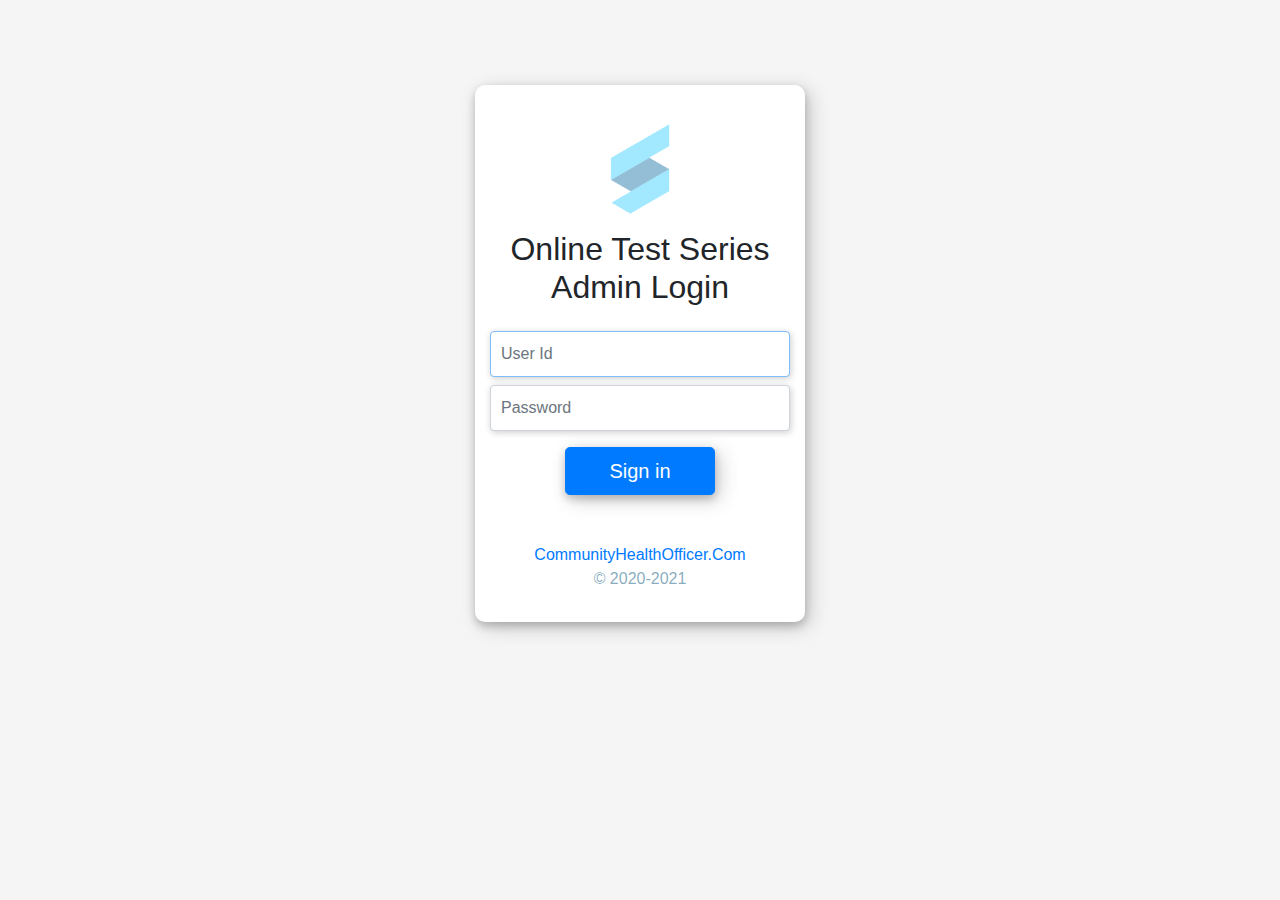
<file: adminportal/index.html>
<!doctype html>
<html lang="en">
  <head>
    <meta charset="utf-8">
    <meta name="viewport" content="width=device-width, initial-scale=1, shrink-to-fit=no">
    <meta name="description" content="">
    <meta name="author" content="">
    <link rel="icon" href="./css/favicon.ico">
    <title>Online Test Series</title>
    <link rel="canonical" href="https://getbootstrap.com/docs/4.0/examples/starter-template/">
    <link href="./css/bootstrap.min.css" rel="stylesheet">
    <link href="./css/index.css" rel="stylesheet">

  </head>

  <body>

    <nav class="navbar navbar-expand-md navbar-dark bg-dark fixed-top hideNavBar" id="navBar">
      <button class="btn btn-outline-success backBtn my-2 my-sm-0" onclick="goDashboard()">Go Back</button>
      <button class="btn btn-outline-danger logoutBtn my-2 my-sm-0" onclick="doLogout()">Logout</button>
    </nav>

    <main role="main" class="container mainReset">
      <div id="viewTemplate"></div>

      <div class="modal fade modal-show" id="myModal" role="dialog">
          <div class="modal-dialog">
            <div class="modal-content">
              <div class="modal-body" id="modalBody"></div>
              <div class="modal-footer" id="modalFooter"></div>
            </div>
          </div>
        </div>

    </main><!-- /.container -->


    <script src="./js/jquery.min.js"></script>
    <script src="./js/firebase.js"></script>
    <script src="./js/firebase-firestore.js"></script>
    <script src="./js/html2pdf.js"></script>
    <script src="./js/data.js"></script>
    <script src="./js/index.js"></script>


  </body>
</html>
</file>
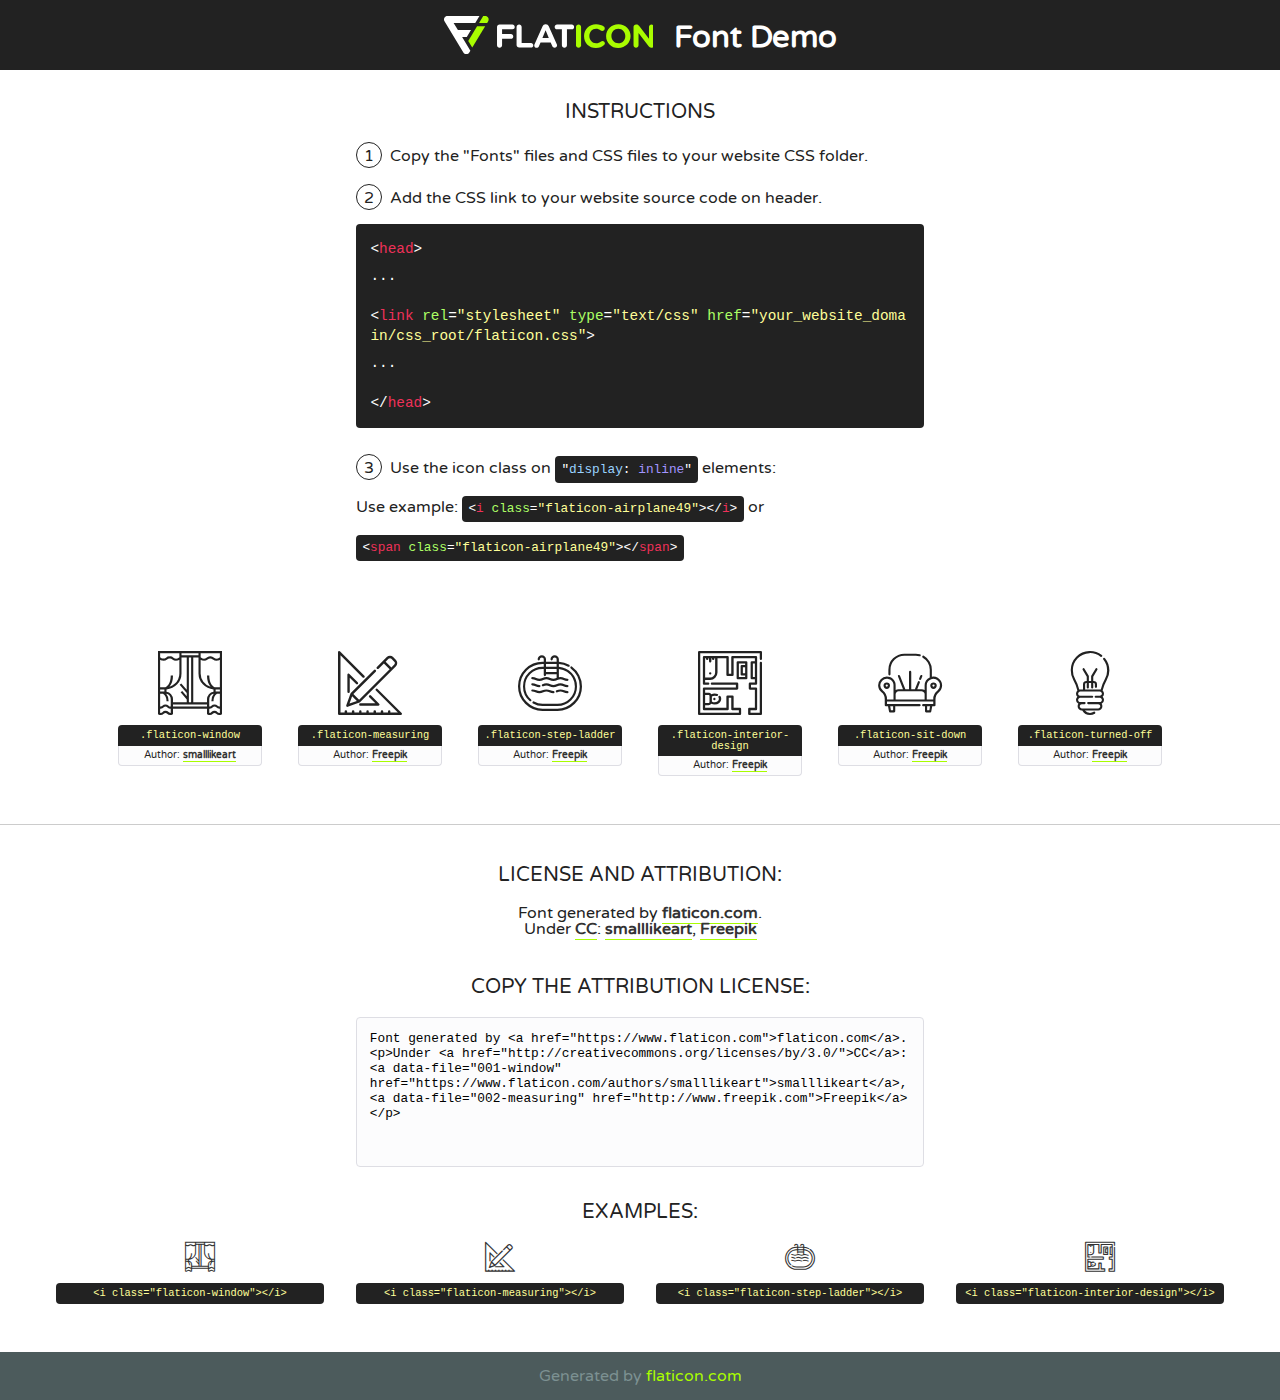
<file: fonts/flaticon/font/flaticon.html>
<!DOCTYPE html>
<!--
  Flaticon icon font: Flaticon
  Creation date: 01/03/2019 00:45
-->
<html>
<!DOCTYPE html>
<html>

<head>
    <title>Flaticon WebFont</title>
    <link href="http://fonts.googleapis.com/css?family=Varela+Round" rel="stylesheet" type="text/css" />
    <link rel="stylesheet" type="text/css" href="flaticon.css">
    <meta charset="UTF-8">
    <style>
    html, body, div, span, applet, object, iframe,
    h1, h2, h3, h4, h5, h6, p, blockquote, pre,
    a, abbr, acronym, address, big, cite, code,
    del, dfn, em, img, ins, kbd, q, s, samp,
    small, strike, strong, sub, sup, tt, var,
    b, u, i, center,
    dl, dt, dd, ol, ul, li,
    fieldset, form, label, legend,
    table, caption, tbody, tfoot, thead, tr, th, td,
    article, aside, canvas, details, embed, 
    figure, figcaption, footer, header, hgroup, 
    menu, nav, output, ruby, section, summary,
    time, mark, audio, video {
        margin: 0;
        padding: 0;
        border: 0;
        font-size: 100%;
        font: inherit;
        vertical-align: baseline;
    }
    /* HTML5 display-role reset for older browsers */
    article, aside, details, figcaption, figure, 
    footer, header, hgroup, menu, nav, section {
        display: block;
    }
    body {
        line-height: 1;
    }
    ol, ul {
        list-style: none;
    }
    blockquote, q {
        quotes: none;
    }
    blockquote:before, blockquote:after,
    q:before, q:after {
        content: '';
        content: none;
    }
    table {
        border-collapse: collapse;
        border-spacing: 0;
    }
    body {
        font-family: 'Varela Round', Helvetica, Arial, sans-serif;
        font-size: 16px;
        color: #222;
    }
    a {
        color: #333;
        border-bottom: 1px solid #a9fd00;
        font-weight: bold;
        text-decoration: none;
    }
    * {
        -moz-box-sizing: border-box;
        -webkit-box-sizing: border-box;
        box-sizing: border-box;
        margin: 0;
        padding: 0;
    }
    [class^="flaticon-"]:before, [class*=" flaticon-"]:before, [class^="flaticon-"]:after, [class*=" flaticon-"]:after {
        font-family: Flaticon;
        font-size: 30px;
        font-style: normal;
        margin-left: 20px;
        color: #333;
    }
    .wrapper {
        max-width: 600px;
        margin: auto;
        padding: 0 1em;
    }
    .title {
        font-size: 1.25em;
        text-align: center;
        margin-bottom: 1em;
        text-transform: uppercase;
    }
    header {
        text-align: center;
        background-color: #222;
        color: #fff;
        padding: 1em;
    }
    header .logo {
        width: 210px;
        height: 38px;
        display: inline-block;
        vertical-align: middle;
        margin-right: 1em;
        border: none;
    }
    header strong {
        font-size: 1.95em;
        font-weight: bold;
        vertical-align: middle;
        margin-top: 5px;
        display: inline-block;
    }
    .demo {
        margin: 2em auto;
        line-height: 1.25em;
    }
    .demo ul li {
        margin-bottom: 1em;
    }
    .demo ul li .num {
        color: #222;
        border-radius: 20px;
        display: inline-block;
        width: 26px;
        padding: 3px;
        height: 26px;
        text-align: center;
        margin-right: 0.5em;
        border: 1px solid #222;
    }
    .demo ul li code {
        background-color: #222;
        border-radius: 4px;
        padding: 0.25em 0.5em;
        display: inline-block;
        color: #fff;
        font-family: Consolas,Monaco,Lucida Console,Liberation Mono,DejaVu Sans Mono,Bitstream Vera Sans Mono,Courier New, monospace;
        font-weight: lighter;
        margin-top: 1em;
        font-size: 0.8em;
        word-break: break-all;
    }
    .demo ul li code.big {
        padding: 1em;
        font-size: 0.9em;
    }
    .demo ul li code .red {
        color: #EF3159;
    }
    .demo ul li code .green {
        color: #ACFF65;
    }
    .demo ul li code .yellow {
        color: #FFFF99;
    }
    .demo ul li code .blue {
        color: #99D3FF;
    }
    .demo ul li code .purple {
        color: #A295FF;
    }
    .demo ul li code .dots {
        margin-top: 0.5em;
        display: block;
    }
    #glyphs {
        border-bottom: 1px solid #ccc;
        padding: 2em 0;
        text-align: center;
    }
    .glyph {
        display: inline-block;
        width: 9em;
        margin: 1em;
        text-align: center;
        vertical-align: top;
        background: #FFF;
    }
    .glyph .glyph-icon {
        padding: 10px;
        display: block;
        font-family:"Flaticon";
        font-size: 64px;
        line-height: 1;
    }
    .glyph .glyph-icon:before {
        font-size: 64px;
        color: #222;
        margin-left: 0;
    }
    .class-name {
        font-size: 0.65em;
        background-color: #222;
        color: #fff;
        border-radius: 4px 4px 0 0;
        padding: 0.5em;
        color: #FFFF99;
        font-family: Consolas,Monaco,Lucida Console,Liberation Mono,DejaVu Sans Mono,Bitstream Vera Sans Mono,Courier New, monospace;
    }
    .author-name {
        font-size: 0.6em;
        background-color: #fcfcfd;
        border: 1px solid #DEDEE4;
        border-top: 0;
        border-radius: 0 0 4px 4px;
        padding: 0.5em;
    }
    .class-name:last-child {
        font-size: 10px;
        color:#888;
    }
    .class-name:last-child a {
        font-size: 10px;
        color:#555;
    }
    .class-name:last-child a:hover {
        color:#a9fd00;
    }
    .glyph > input {
        display: block;
        width: 100px;
        margin: 5px auto;
        text-align: center;
        font-size: 12px;
        cursor: text;
    }
    .glyph > input.icon-input {
        font-family:"Flaticon";
        font-size: 16px;
        margin-bottom: 10px;
    }
    .attribution .title {
        margin-top: 2em;
    }
    .attribution textarea {
        background-color: #fcfcfd;
        padding: 1em;
        border: none;
        box-shadow: none;
        border: 1px solid #DEDEE4;
        border-radius: 4px;
        resize: none;
        width: 100%;
        height: 150px;
        font-size: 0.8em;
        font-family: Consolas,Monaco,Lucida Console,Liberation Mono,DejaVu Sans Mono,Bitstream Vera Sans Mono,Courier New, monospace;
        -webkit-appearance: none;
    }
    .iconsuse {
        margin: 2em auto;
        text-align: center;
        max-width: 1200px;
    }
    .iconsuse:after {
        content: '';
        display: table;
        clear: both;
    }
    .iconsuse .image {
        float: left;
        width: 25%;
        padding: 0 1em;
    }
    .iconsuse .image p {
        margin-bottom: 1em;
    }
    .iconsuse .image span {
        display: block;
        font-size: 0.65em;
        background-color: #222;
        color: #fff;
        border-radius: 4px;
        padding: 0.5em;
        color: #FFFF99;
        margin-top: 1em;
        font-family: Consolas,Monaco,Lucida Console,Liberation Mono,DejaVu Sans Mono,Bitstream Vera Sans Mono,Courier New, monospace;
    }
    #footer {
        text-align: center;
        background-color: #4C5B5C;
        color: #7c9192;
        padding: 1em;
    }
    #footer a {
        border: none;
        color: #a9fd00;
        font-weight: normal;
    }
    @media (max-width: 960px) {
        .iconsuse .image {
            width: 50%;
        }
    }
    @media (max-width: 560px) {
        .iconsuse .image {
            width: 100%;
        }
    }
    </style>
</head>

<body class="characters-off">

    <header>
        <a href="https://www.flaticon.com" target="_blank" class="logo">
            <svg version="1.1" xmlns="http://www.w3.org/2000/svg" xmlns:xlink="http://www.w3.org/1999/xlink" xmlns:a="http://ns.adobe.com/AdobeSVGViewerExtensions/3.0/" viewBox="0 0 560.875 102.036" enable-background="new 0 0 560.875 102.036" xml:space="preserve">
                <defs>
                </defs>
                <g>
                    <g class="letters">
                        <path fill="#ffffff" d="M141.596,29.675c0-3.777,2.985-6.767,6.764-6.767h34.438c3.426,0,6.15,2.728,6.15,6.15
                        c0,3.43-2.724,6.149-6.15,6.149h-27.674v13.091h23.719c3.429,0,6.151,2.724,6.151,6.15c0,3.43-2.723,6.149-6.151,6.149h-23.719
                        v17.574c0,3.773-2.986,6.761-6.764,6.761c-3.779,0-6.764-2.989-6.764-6.761V29.675z"></path>
                        <path fill="#ffffff" d="M193.844,29.149c0-3.781,2.985-6.767,6.764-6.767c3.776,0,6.763,2.985,6.763,6.767v42.957h25.039
                        c3.426,0,6.149,2.726,6.149,6.153c0,3.425-2.723,6.15-6.149,6.15h-31.802c-3.779,0-6.764-2.986-6.764-6.768V29.149z"></path>
                        <path fill="#ffffff" d="M241.891,75.71l21.438-48.407c1.492-3.341,4.215-5.357,7.906-5.357h0.792
                        c3.686,0,6.323,2.017,7.815,5.357l21.439,48.407c0.436,0.967,0.701,1.845,0.701,2.723c0,3.602-2.809,6.501-6.414,6.501
                        c-3.161,0-5.269-1.845-6.499-4.655l-4.132-9.661h-27.059l-4.301,10.102c-1.144,2.631-3.426,4.214-6.237,4.214
                        c-3.517,0-6.24-2.81-6.24-6.325C241.1,77.64,241.451,76.677,241.891,75.71z M279.932,58.666l-8.521-20.297l-8.526,20.297H279.932
                        z"></path>
                        <path fill="#ffffff" d="M314.864,35.387H301.86c-3.429,0-6.239-2.813-6.239-6.238c0-3.429,2.811-6.24,6.239-6.24h39.533
                        c3.426,0,6.237,2.811,6.237,6.24c0,3.425-2.811,6.238-6.237,6.238h-13.001v42.785c0,3.773-2.99,6.761-6.764,6.761
                        c-3.779,0-6.764-2.989-6.764-6.761V35.387z"></path>
                        <path fill="#A9FD00" d="M352.615,29.149c0-3.781,2.985-6.767,6.767-6.767c3.774,0,6.761,2.985,6.761,6.767v49.024
                        c0,3.773-2.987,6.761-6.761,6.761c-3.781,0-6.767-2.989-6.767-6.761V29.149z"></path>
                        <path fill="#A9FD00" d="M374.132,53.836v-0.179c0-17.481,13.178-31.801,32.065-31.801c9.22,0,15.459,2.458,20.557,6.238
                        c1.402,1.054,2.637,2.985,2.637,5.357c0,3.692-2.985,6.59-6.681,6.59c-1.845,0-3.071-0.702-4.044-1.319
                        c-3.776-2.813-7.729-4.393-12.562-4.393c-10.364,0-17.831,8.611-17.831,19.154v0.173c0,10.542,7.291,19.329,17.831,19.329
                        c5.715,0,9.492-1.756,13.359-4.834c1.049-0.874,2.458-1.491,4.039-1.491c3.429,0,6.325,2.813,6.325,6.236
                        c0,2.106-1.056,3.78-2.282,4.834c-5.539,4.834-12.036,7.733-21.878,7.733C387.572,85.464,374.132,71.493,374.132,53.836z"></path>
                        <path fill="#A9FD00" d="M433.009,53.836v-0.179c0-17.481,13.79-31.801,32.766-31.801c18.981,0,32.592,14.143,32.592,31.628v0.173
                        c0,17.483-13.785,31.807-32.769,31.807C446.625,85.464,433.009,71.32,433.009,53.836z M484.224,53.836v-0.179
                        c0-10.539-7.725-19.326-18.626-19.326c-10.893,0-18.449,8.611-18.449,19.154v0.173c0,10.542,7.73,19.329,18.626,19.329
                        C476.676,72.986,484.224,64.378,484.224,53.836z"></path>
                        <path fill="#A9FD00" d="M506.233,29.321c0-3.774,2.99-6.763,6.767-6.763h1.401c3.252,0,5.183,1.583,7.029,3.953l26.093,34.265
                        V29.059c0-3.692,2.99-6.677,6.681-6.677c3.683,0,6.671,2.985,6.671,6.677v48.934c0,3.78-2.987,6.765-6.764,6.765h-0.436
                        c-3.257,0-5.188-1.581-7.034-3.953l-27.056-35.492v32.944c0,3.687-2.985,6.676-6.678,6.676c-3.683,0-6.673-2.989-6.673-6.676
                        V29.321z"></path>
                    </g>
                    <g class="insignia">
                        <path fill="#ffffff" d="M48.372,56.137h12.517l11.156-18.537H37.186L25.688,18.539h57.825L94.668,0H9.271
                        C5.925,0,2.842,1.801,1.198,4.716c-1.644,2.907-1.593,6.482,0.134,9.343l50.38,83.501c1.678,2.781,4.689,4.476,7.938,4.476
                        c3.246,0,6.257-1.695,7.935-4.476l2.898-4.804L48.372,56.137z"></path>
                        <g class="i">
                            <path fill="#A9FD00" d="M93.575,18.539h0.031v0.004l21.652,0.004l2.705-4.488c1.727-2.861,1.778-6.436,0.133-9.343
                            C116.454,1.801,113.371,0,110.026,0h-5.294L93.575,18.539z"></path>
                            <polygon fill="#A9FD00" points="88.291,27.356 64.725,66.486 75.519,84.404 109.942,27.356"></polygon>
                        </g>
                    </g>
                </g>
            </svg>
        </a>
        <strong>Font Demo</strong>
    </header>


    <section class="demo wrapper">

        <p class="title">Instructions</p>

        <ul>
            <li>
                <span class="num">1</span>Copy the "Fonts" files and CSS files to your website CSS folder.
            </li>
            <li>
                <span class="num">2</span>Add the CSS link to your website source code on header.
                <code class="big">
                    &lt;<span class="red">head</span>&gt;
                    <br/><span class="dots">...</span>
                    <br/>&lt;<span class="red">link</span> <span class="green">rel</span>=<span class="yellow">"stylesheet"</span> <span class="green">type</span>=<span class="yellow">"text/css"</span> <span class="green">href</span>=<span class="yellow">"your_website_domain/css_root/flaticon.css"</span>&gt;
                    <br/><span class="dots">...</span>
                    <br/>&lt;/<span class="red">head</span>&gt;
                </code>
            </li>

            <li>
                <p>
                    <span class="num">3</span>Use the icon class on <code>"<span class="blue">display</span>:<span class="purple"> inline</span>"</code> elements:
                    <br />
                    Use example: <code>&lt;<span class="red">i</span> <span class="green">class</span>=<span class="yellow">&quot;flaticon-airplane49&quot;</span>&gt;&lt;/<span class="red">i</span>&gt;</code> or <code>&lt;<span class="red">span</span> <span class="green">class</span>=<span class="yellow">&quot;flaticon-airplane49&quot;</span>&gt;&lt;/<span class="red">span</span>&gt;</code>
            </li>
        </ul>

    </section>




   <section id="glyphs">          
    
      
        <div class="glyph"><div class="glyph-icon flaticon-window"></div>
            <div class="class-name">.flaticon-window</div>
            <div class="author-name">Author: <a data-file="001-window" href="https://www.flaticon.com/authors/smalllikeart">smalllikeart</a> </div> 
        </div>        
        
        <div class="glyph"><div class="glyph-icon flaticon-measuring"></div>
            <div class="class-name">.flaticon-measuring</div>
            <div class="author-name">Author: <a data-file="002-measuring" href="http://www.freepik.com">Freepik</a> </div> 
        </div>        
        
        <div class="glyph"><div class="glyph-icon flaticon-step-ladder"></div>
            <div class="class-name">.flaticon-step-ladder</div>
            <div class="author-name">Author: <a data-file="003-step-ladder" href="http://www.freepik.com">Freepik</a> </div> 
        </div>        
        
        <div class="glyph"><div class="glyph-icon flaticon-interior-design"></div>
            <div class="class-name">.flaticon-interior-design</div>
            <div class="author-name">Author: <a data-file="004-interior-design" href="http://www.freepik.com">Freepik</a> </div> 
        </div>        
        
        <div class="glyph"><div class="glyph-icon flaticon-sit-down"></div>
            <div class="class-name">.flaticon-sit-down</div>
            <div class="author-name">Author: <a data-file="005-sit-down" href="http://www.freepik.com">Freepik</a> </div> 
        </div>        
        
        <div class="glyph"><div class="glyph-icon flaticon-turned-off"></div>
            <div class="class-name">.flaticon-turned-off</div>
            <div class="author-name">Author: <a data-file="006-turned-off" href="http://www.freepik.com">Freepik</a> </div> 
        </div>        
        

    </section>



    <section class="attribution wrapper"   style="text-align:center;">

      <div class="title">License and attribution:</div><div class="attrDiv">Font generated by <a href="https://www.flaticon.com">flaticon.com</a>. <div><p>Under <a href="http://creativecommons.org/licenses/by/3.0/">CC</a>: <a data-file="001-window" href="https://www.flaticon.com/authors/smalllikeart">smalllikeart</a>, <a data-file="002-measuring" href="http://www.freepik.com">Freepik</a></p>  </div>
      </div>
      <div class="title">Copy the Attribution License:</div>

    <textarea onclick="this.focus();this.select();">Font generated by &lt;a href=&quot;https://www.flaticon.com&quot;&gt;flaticon.com&lt;/a&gt;. <p>Under <a href="http://creativecommons.org/licenses/by/3.0/">CC</a>: <a data-file="001-window" href="https://www.flaticon.com/authors/smalllikeart">smalllikeart</a>, <a data-file="002-measuring" href="http://www.freepik.com">Freepik</a></p>  
     </textarea>

    </section>

    <section class="iconsuse">

          <div class="title">Examples:</div>            
             
            <div class="image">
                <p>
                    <i class="glyph-icon flaticon-window"></i> 
                    <span>&lt;i class=&quot;flaticon-window&quot;&gt;&lt;/i&gt;</span>
                </p>
            </div>
            
            <div class="image">
                <p>
                    <i class="glyph-icon flaticon-measuring"></i> 
                    <span>&lt;i class=&quot;flaticon-measuring&quot;&gt;&lt;/i&gt;</span>
                </p>
            </div>
            
            <div class="image">
                <p>
                    <i class="glyph-icon flaticon-step-ladder"></i> 
                    <span>&lt;i class=&quot;flaticon-step-ladder&quot;&gt;&lt;/i&gt;</span>
                </p>
            </div>
            
            <div class="image">
                <p>
                    <i class="glyph-icon flaticon-interior-design"></i> 
                    <span>&lt;i class=&quot;flaticon-interior-design&quot;&gt;&lt;/i&gt;</span>
                </p>
            </div>
                       
        </div>
                            
    </section>

<div id="footer">
    <div>Generated by <a href="https://www.flaticon.com">flaticon.com</a>
    </div>
</div>



</body>
</html>
</file>
<file: adminportal/css/index.css>
.starter-template {
  padding: 3rem 1.5rem;
  text-align: center;
}


html, body { height: 100%; }

body {
  /* display: -ms-flexbox;
  display: -webkit-box;
  display: flex; */
  -ms-flex-align: center;
  -ms-flex-pack: center;
  -webkit-box-align: center;
  align-items: center;
  -webkit-box-pack: center;
  justify-content: center;
  padding-top: 40px;
  padding-bottom: 40px;
  background-color: #f5f5f5;
}
.text-muted{
  /* font-weight: 600; */
  color: rgba(57, 115, 146, 0.6)!important;
}
.btn-intro{
    color: #fff;
    background-color: #00BCD4;
    border-color: #00BCD4;
}

.modal-show{
  opacity: 1 !important;
  background: rgba(60, 60, 60, 0.5);
}
.modal-show .modal-dialog{
  text-align: center;
  top: 100px;
  margin: 0 !important;
  max-width: 100vw !important;
  padding: 20vw;
}
@media (min-width: 320px) and (max-width: 480px) {
  .modal-show .modal-dialog{
    top: 175px;
    padding: 4vw;
  }
}
.modal-show .modal-content {
    border-radius: 10px;
}


.container{
  margin-top: 10px;
  /* background: blueviolet; */
  border-radius: 10px;
  /* top: -78px; */
  /* position: relative; */
}

.navbar{box-shadow: 0px 4px 15px 0px rgba(0, 0, 0, 0.38);}
.hideNavBar{display: none;}
.logoutBtn{
  border-radius: 10px;
    color: rgb(244, 67, 54);
    background-color: rgba(0, 0, 0, 0.3);
    background-image: none;
    border-color: rgb(244, 67, 54);
    border-width: 2px;
    margin-left: 20px;
  }
  .backBtn{
    border-radius: 10px;
      color: rgb(76, 175, 80);
      background-color: rgba(0, 0, 0, 0.3);
      background-image: none;
      border-color: rgb(76, 175, 80);
      border-width: 2px;
    }





.resultText{
  font-weight: 500;
  font-size: 1.3rem;
  text-align: center;
  padding: 5px;
  margin: -2rem -2rem 1rem -2rem;
}



.form-signin {
  width: 100%;
  max-width: 330px;
  padding: 15px;
  margin: 0 auto;
  box-shadow: 0 4px 8px 0 rgba(0, 0, 0, 0.2), 5px 5px 20px 0px rgba(0, 0, 0, 0.19);
  border-radius: 10px;
  margin-top: 45px;
  background:rgb(255, 255, 255);
}
.form-signin .form-control {
  position: relative;
  box-sizing: border-box;
  height: auto;
  padding: 10px;
  font-size: 16px;
  box-shadow: 0 1px 7px 0 rgba(0, 0, 0, 0.1), 2px 2px 7px 0px rgba(0, 0, 0, 0.1);
}
.form-signin .form-control:focus { z-index: 2; }


.btn{
  box-shadow: 0 4px 8px 0 rgba(0, 0, 0, 0.2), 5px 5px 20px 0px rgba(0, 0, 0, 0.19);
}

.w-20{ margin: 10px; width: 116px;}
.w-30{ width: 30%; }
.w-50{ width: 50%; }
.w-70{ width: 70%; }




/* h3 {
  margin-top: 2rem;
} */

.row {
  margin-bottom: 1rem;
  padding: 3rem 1.5rem;
  margin-top: 1rem;
  /* margin-bottom: 0; */
}

.custom-control {
  position: relative;
  display: block;
  padding-left: 2rem;
}
.custom-control-input {
    position: absolute;
    z-index: -1;
    opacity: 0;
}
.custom-control-label {
  font-size: 1.15rem;
  margin-bottom: 1rem;

}
.custom-control-label::before {
  width: 1.2rem;
  height: 1.2rem;
  top: 4px;
  position: absolute;
  left: 0px;
  display: block;
  pointer-events: none;
  content: "";
}
.custom-control-label::after {
  width: 1.2rem;
  height: 1.2rem;
  top: 4px;
  position: absolute;
  left: 0;
  display: block;
  content: "";
  background-repeat: no-repeat;
  background-position: center center;
  background-size: 50% 50%;
}

.mainReset{
  max-width: 99vw;
}

.questionCard{padding: 0;}
.quesText{
  font-size: 1.3rem;
  margin-bottom: 1rem;
}
.quesCard{
  color: rgb(0, 65, 97);
  border-radius: 1rem;
  background: rgb(255, 255, 255);
  padding: 1rem;
  box-shadow: 0 4px 8px 0 rgba(0, 0, 0, 0.2), 5px 5px 20px 0px rgba(0, 0, 0, 0.19);
}
.quesExplain{
    border-top-color: #007bff4a;
    font-size: 1.2rem;
    margin-bottom: 1rem;
    border-top-style: solid;
    display: none;
}
.showQuesExplain{display: block !important;}

.questionPad{
  display: block;
  /* padding-left: 1.5rem; */
}

.quesTable{
  padding: 20px;
  border-radius: 10px;
  background: white;
  /* margin-top: 4rem; */
  display: block;
  box-shadow: 5px 5px 9px 0px rgba(0, 0, 0, 0.23);
  text-align: center;
}
.quesTableSubmit{
	color: white;
  border: none;
  cursor: pointer;
  font-family: 'Raleway', sans-seriff;
  transition: 0.25s;
  box-shadow: 5px 5px 9px 0px rgba(0, 0, 0, 0.23);
  padding: 7px 36px;
  font-size: 2rem;
  background-image: linear-gradient(19deg, #9da92c 0%, #69b313 100%);
  margin: 1rem;
  border-radius: 12px;
}

.cells{
  margin: 3px;
  display: inline-block;
  background: rgb(28, 117, 187);
  padding: 6px 16px;
  border-radius: 10px;
  color: #fff;
}

.checkedQues{}
.checkedQues input{display: none;}
.checkedQues label{margin-left: -1rem;}
.checkedQues label::before , .checkedQues label::after { display: none; }


.attempetedCell{background: rgb(0, 188, 212);}
.skippedQues{background: rgb(28, 117, 187);}
/* rgb(255, 152, 0); */
.skippedCell, .skippedQues{background: rgb(255, 152, 0);}

.correctCell, .correctQues{background: rgb(76, 175, 80);}
.incorrectCell, .incorrectQues{background: rgb(233, 30, 99);}

.correctQues, .incorrectQues, .skippedQues{
  padding: 0.5rem 2rem 0.5rem 1rem;
  border-radius: 10px;
  margin-left: -2rem !important;
}










/* Loading Animation */
#loading-text{
  color: #1583e4;
  font-size: 1.5rem;
}
#loading-bar-spinner.spinner {
  z-index: 19 !important;
  animation: loading-bar-spinner 900ms linear infinite;
  display: inline-block;
}

#loading-bar-spinner.spinner .spinner-icon {
  width: 40px;
  height: 40px;
  border: solid 4px rgba(255, 255, 255, 0);
  border-top-color: #2196F3 !important;
  border-bottom-color: #8BC34A !important;
  border-radius: 50%;
}

@keyframes loading-bar-spinner {
  0%   { transform: rotate(0deg);   transform: rotate(0deg); }
  100% { transform: rotate(360deg); transform: rotate(360deg); }
}
/* Loading Animation */
</file>
<file: fonts/flaticon/font/flaticon.css>
/*
  	Flaticon icon font: Flaticon
  	Creation date: 01/03/2019 00:45
  	*/

@font-face {
  font-family: "Flaticon";
  src: url("./Flaticon.eot");
  src: url("./Flaticon.eot?#iefix") format("embedded-opentype"),
       url("./Flaticon.woff2") format("woff2"),
       url("./Flaticon.woff") format("woff"),
       url("./Flaticon.ttf") format("truetype"),
       url("./Flaticon.svg#Flaticon") format("svg");
  font-weight: normal;
  font-style: normal;
}

@media screen and (-webkit-min-device-pixel-ratio:0) {
  @font-face {
    font-family: "Flaticon";
    src: url("./Flaticon.svg#Flaticon") format("svg");
  }
}

[class^="flaticon-"]:before, [class*=" flaticon-"]:before,
[class^="flaticon-"]:after, [class*=" flaticon-"]:after {   
  font-family: Flaticon;
font-style: normal;
/* Better Font Rendering =========== */
  -webkit-font-smoothing: antialiased;
  -moz-osx-font-smoothing: grayscale;
}

.flaticon-window:before { content: "\f100"; }
.flaticon-measuring:before { content: "\f101"; }
.flaticon-step-ladder:before { content: "\f102"; }
.flaticon-interior-design:before { content: "\f103"; }
.flaticon-sit-down:before { content: "\f104"; }
.flaticon-turned-off:before { content: "\f105"; }
</file>
